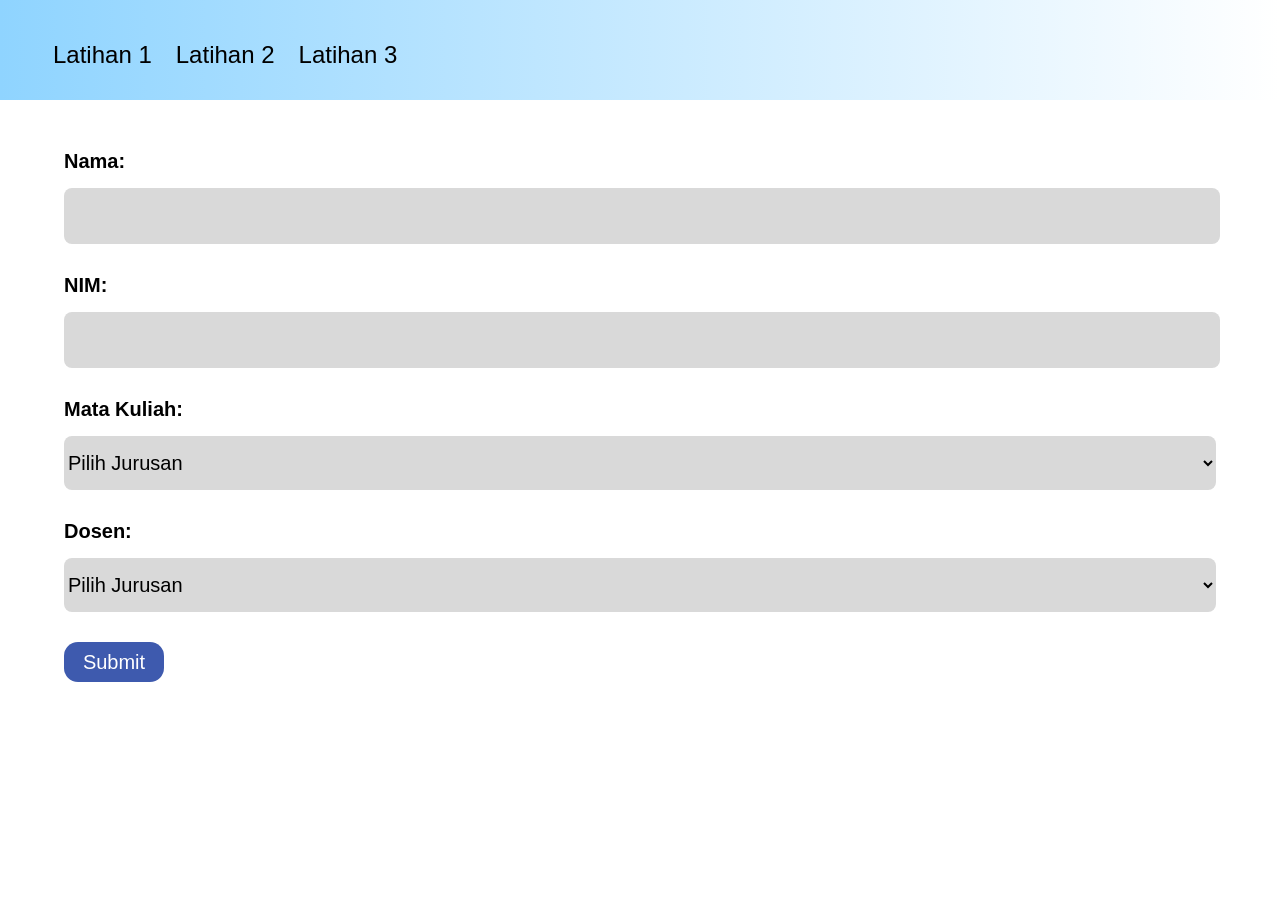
<file: index.html>
<!doctype html>
<html lang="en">
  <head>
    <meta charset="UTF-8" />
    <meta name="viewport" content="width=device-width, initial-scale=1.0" />
    <title>Pertemuan 6 Tugas 1</title>
    <link rel="stylesheet" href="css/style.css" />
  </head>
  <body>
    <nav class="navbar">
      <div class="navbar-links">
        <a href="index.html">Latihan 1</a>
        <a href="2.html">Latihan 2</a>
        <a href="3.html">Latihan 3</a>
      </div>
    </nav>

    <section class="contact-form">
      <form>
        <div>
          <label for="nama">Nama:</label>
          <input type="text" id="nama" name="name" />
        </div>

        <div>
          <label for="nim">NIM:</label>
          <input type="text" id="nim" name="text" />
        </div>

        <div>
          <label for="mata_kuliah">Mata Kuliah:</label>
          <select name="mata_kuliah" id="mata_kuliah">
            <option value="null">Pilih Jurusan</option>
            <option value="Pemrograman Web">Pemrograman Web</option>
            <option value="Jaringan Komputer">Jaringan Komputer</option>
          </select>
        </div>

        <div>
          <label for="dosen">Dosen:</label>
          <select name="dosen" id="dosen">
            <option value="null">Pilih Jurusan</option>
            <option value="Fajar Baskoro">IPA</option>
            <option value="Dwi Sunarno">IPS</option>
          </select>
        </div>
        <button type="submit">Submit</button>
      </form>
    </section>
    <script src="js/script.js"></script>
  </body>
</html>
</file>
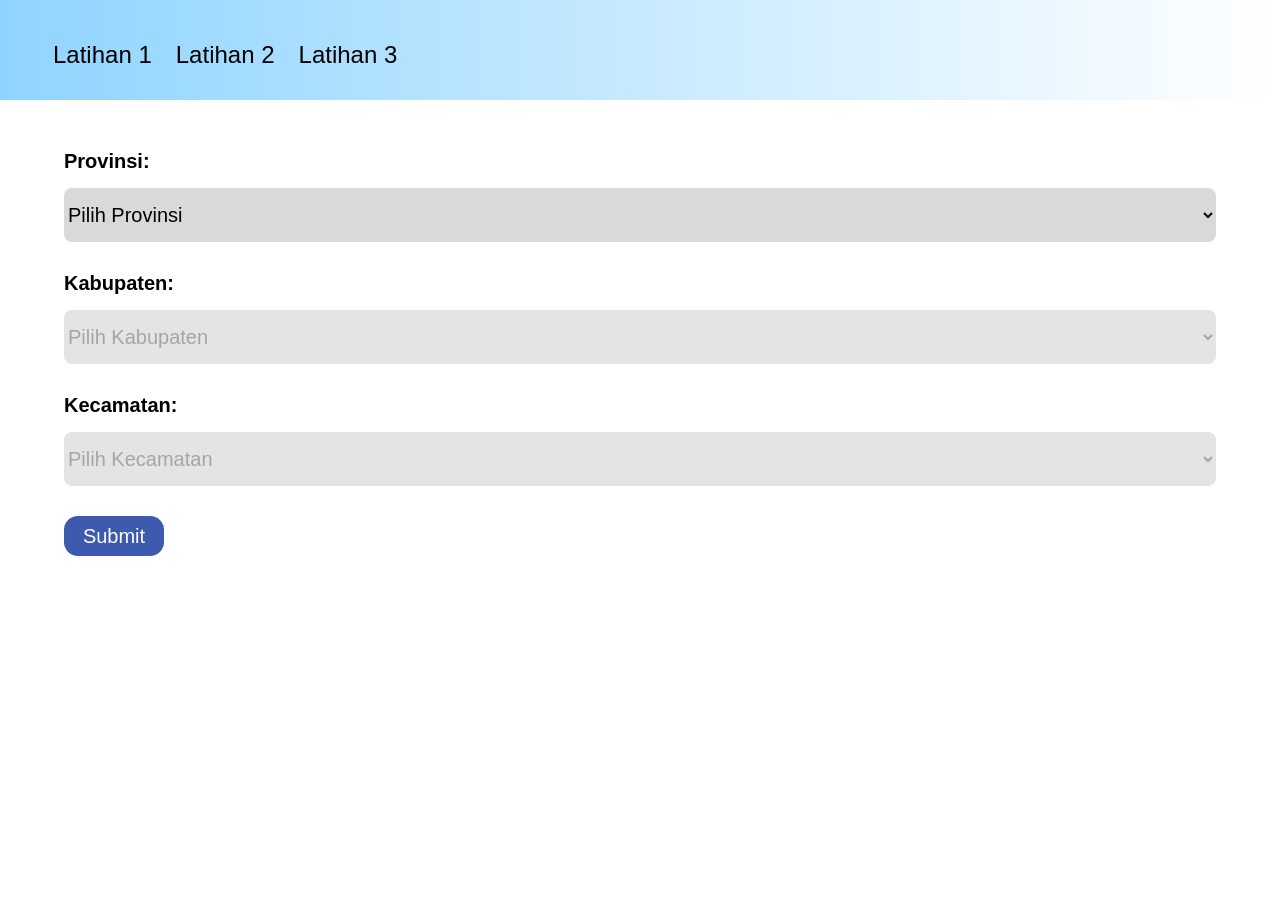
<file: 2.html>
<!doctype html>
<html lang="en">
  <head>
    <meta charset="UTF-8" />
    <meta name="viewport" content="width=device-width, initial-scale=1.0" />
    <title>Pertemuan 6 Tugas 1</title>
    <link rel="stylesheet" href="css/style.css" />
  </head>
  <body>
    <nav class="navbar">
      <div class="navbar-links">
        <a href="index.html">Latihan 1</a>
        <a href="2.html">Latihan 2</a>
        <a href="3.html">Latihan 3</a>
      </div>
    </nav>

    <section class="contact-form">
      <form>
        <div>
          <label for="provinsi">Provinsi:</label>
          <select name="provinsi" id="provinsi"></select>
        </div>

        <div>
          <label for="kabupaten">Kabupaten:</label>
          <select name="kabupaten" id="kabupaten" disabled>
            <option value="null">Pilih Kabupaten</option>
            <option value="Fajar Baskoro">IPA</option>
            <option value="Dwi Sunarno">IPS</option>
          </select>
        </div>

        <div>
          <label for="kecamatan">Kecamatan:</label>
          <select name="kecamatan" id="kecamatan" disabled>
            <option value="null">Pilih Kecamatan</option>
            <option value="Pemrograman Web">Pemrograman Web</option>
            <option value="Jaringan Komputer">Jaringan Komputer</option>
          </select>
        </div>
        <button type="submit">Submit</button>
      </form>
    </section>
    <script src="js/2.js"></script>
  </body>
</html>
</file>
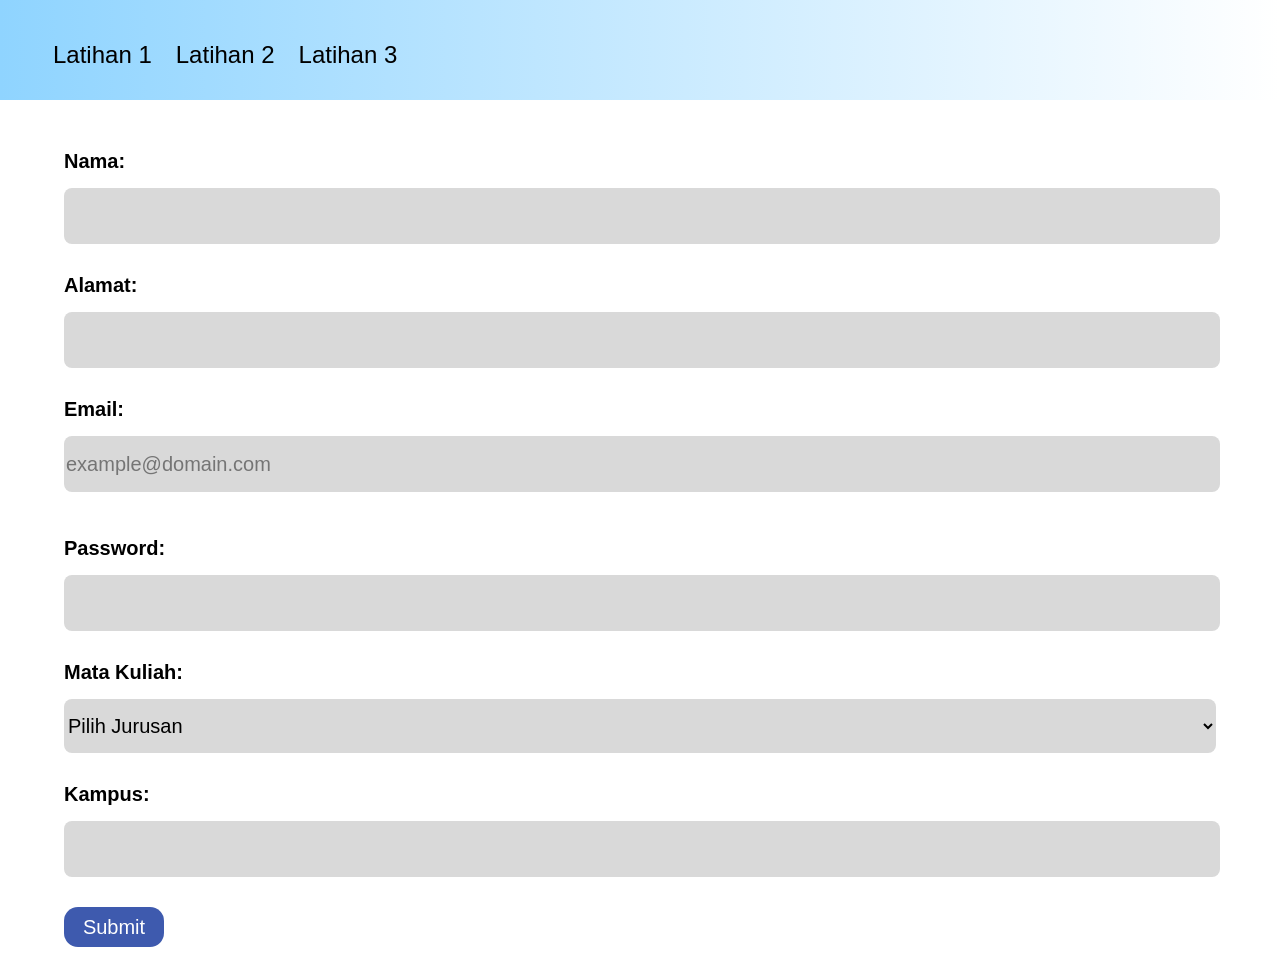
<file: 3.html>
<!doctype html>
<html lang="en">
  <head>
    <meta charset="UTF-8" />
    <meta name="viewport" content="width=device-width, initial-scale=1.0" />
    <title>Pertemuan 6 Tugas 1</title>
    <link rel="stylesheet" href="css/style.css" />
  </head>
  <body>
    <nav class="navbar">
      <div class="navbar-links">
        <a href="index.html">Latihan 1</a>
        <a href="2.html">Latihan 2</a>
        <a href="3.html">Latihan 3</a>
      </div>
    </nav>

    <section class="contact-form">
      <form>
        <div>
          <label for="nama">Nama:</label>
          <input type="text" id="nama" name="name" required />
        </div>

        <div>
          <label for="alamat">Alamat:</label>
          <input type="text" id="alamat" name="text" required />
        </div>

        <div>
          <label for="email">Email:</label>
          <input
            type="text"
            id="email"
            name="email"
            placeholder="example@domain.com"
            required
          />
          <span id="error-message" class="error-message"></span>
        </div>

        <div>
          <label for="password">Password:</label>
          <input type="text" id="password" name="password" required />
        </div>

        <div>
          <label for="mata_kuliah">Mata Kuliah:</label>
          <select name="mata_kuliah" id="mata_kuliah" required>
            <option value="null">Pilih Jurusan</option>
            <option value="Pemrograman Web">Pemrograman Web</option>
            <option value="Jaringan Komputer">Jaringan Komputer</option>
          </select>
        </div>

        <div>
          <label for="kampus">Kampus:</label>
          <input type="text" id="kampus" name="kampus" required />
        </div>
        <button type="submit">Submit</button>
      </form>
    </section>
    <script src="js/3.js"></script>
  </body>
</html>
</file>
<file: css/style.css>
body {
  margin: 0;
}

.navbar {
  position: fixed;
  top: 0;
  width: 100%;
  z-index: 1000;
  height: 100px;
  background: linear-gradient(to right, #8fd4ff, white);
}

.navbar-links {
  position: absolute;
  left: 47px;
  top: 20%;

  display: flex;
  align-items: center;
  gap: 24px;

  height: 40.507px;
  padding: 15px 6px;

  font-family: "Alata", sans-serif;
  font-size: 24px;
  font-weight: 400;
  line-height: normal;
  color: black;
  white-space: nowrap;
  overflow: hidden;
}

.navbar-links a:link {
  text-decoration: none;
  color: black;
  transition: all 0.5s;
}

.navbar-links a:hover {
  text-decoration: none;
  color: black;
  scale: 105%;
  transition: all 0.5s;
}

.navbar-links a:visited {
  text-decoration: none;
  color: black;
  transition: all 0.5s;
}

.navbar-logo {
  position: absolute;
  right: 30px;
  top: 9px;

  width: 90px;
  height: 100px;
}

.navbar-logo img {
  width: 100%;
  height: 100%;

  object-fit: cover;
  display: block;
}

.contact-form {
  margin-top: 150px;
  margin-left: 5%;

  font-family: "Alata", sans-serif;
  color: black;
}

.contact-form {
  width: 90%;
}

.contact-form form {
  width: 100%;
  display: flex;
  flex-direction: column;

  align-items: flex-start;

  gap: 30px;
}

.contact-form div {
  width: 100%;
  display: flex;
  flex-direction: column;
  gap: 15px;
}

.contact-form label {
  width: 100%;

  font-size: 20px;
  font-weight: 600;
  line-height: normal;
}

.contact-form input,
.contact-form select {
  width: 100%;

  background-color: #d9d9d9;

  border: none;
  border-radius: 8px;

  font-family: "Alata", sans-serif;
  font-size: 20px;

  outline: none;
}

.contact-form input,
.contact-form select {
  height: 54px;
}

.contact-form input:focus,
.contact-form textarea:focus {
  outline: 2px solid #3e5aae;
}

.contact-form button {
  width: 100px;
  height: 40px;

  margin-top: 0;

  background-color: #3e5aae;

  border: none;
  border-radius: 14px;

  font-family: "Alata", sans-serif;
  font-size: 20px;
  font-weight: 400;
  line-height: normal;

  color: white;

  cursor: pointer;

  margin-bottom: 10px;
}

.contact-form button:hover {
  opacity: 0.9;
}

.contact-form error-message {
  color: red;
  font-size: 14px;
  display: none;
  margin-bottom: 15px;
}
</file>
